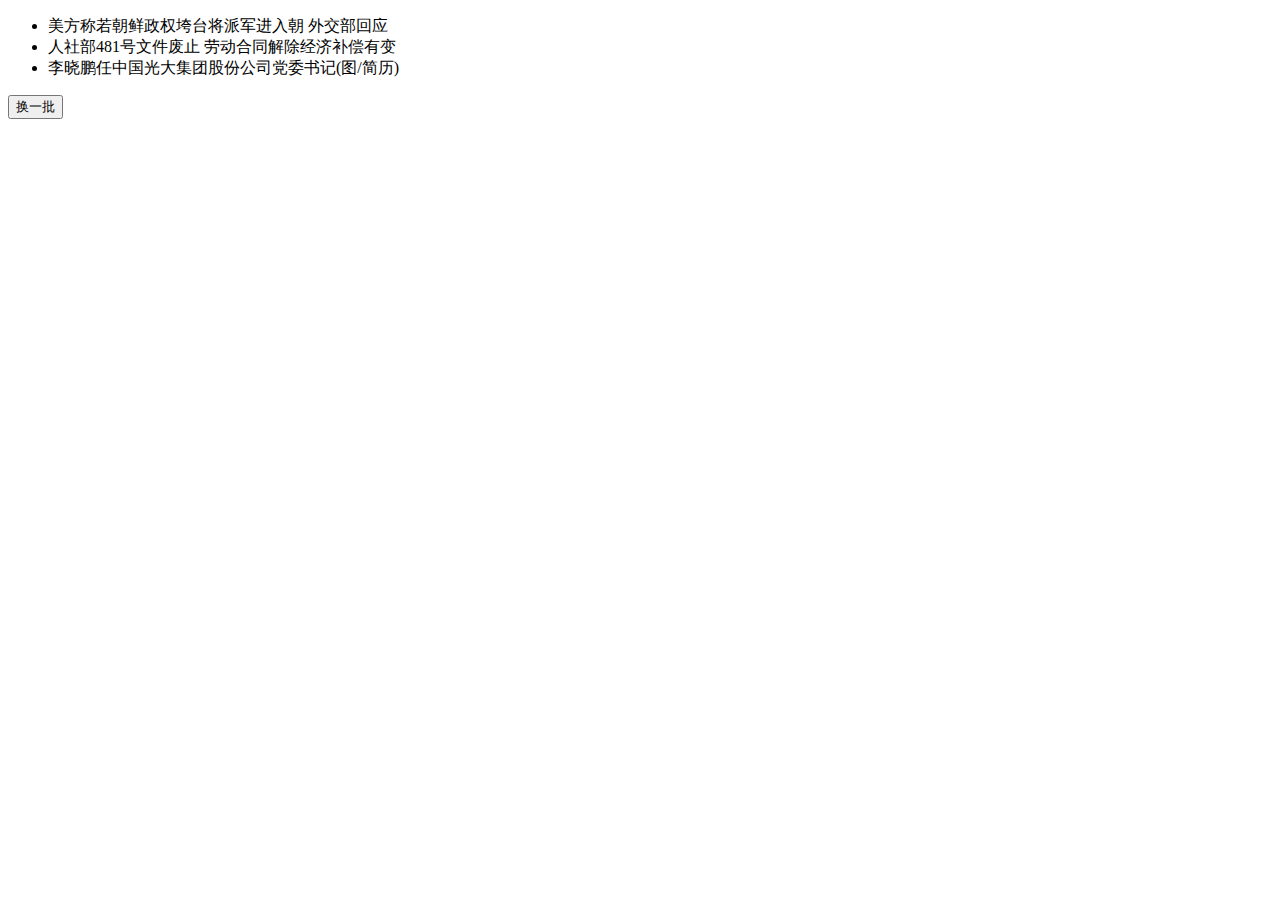
<file: 跨域/CORS/index.html>
<!DOCTYPE html>
<html lang="en">
<head>
	<meta charset="UTF-8">
	<title>CORS实现跨域</title>
</head>
<body>
	<div class="container">
		<ul class="news">
			<li>美方称若朝鲜政权垮台将派军进入朝 外交部回应</li>
			<li>人社部481号文件废止 劳动合同解除经济补偿有变</li>
			<li>李晓鹏任中国光大集团股份公司党委书记(图/简历)</li>
		</ul>
		<button class="btn">换一批</button>
	</div>

	<script>
		$('.btn').addEventListener('click',function(){

			var xhr = new XMLHttpRequest();
			xhr.open('GET','http://127.0.0.1:8080/getNews',true);
			xhr.send();
			xhr.onload = function(){
				appendHtml(JSON.parse(xhr.responseText))
			}
		})
		
		function appendHtml(news){
			var html = '';
			for(var i = 0; i<news.length;i++){
				html += '<li>' + news[i] + '</li>';
			}
			console.log(html);
			$('.news').innerHTML = html;
		}

		function $(id){
			return document.querySelector(id);
		}
	</script>
</body>
</html>
</file>
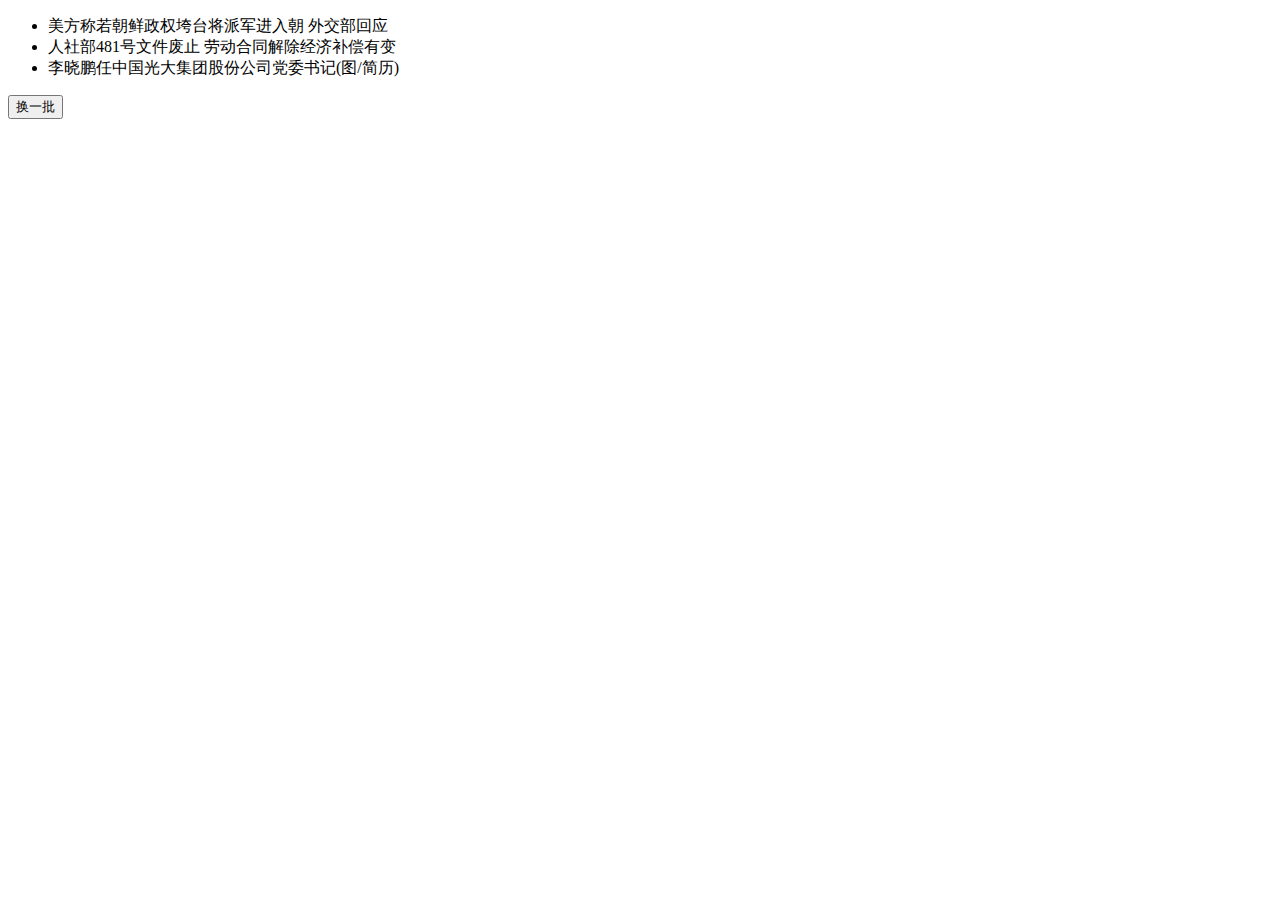
<file: 跨域/JSONP/index.html>
<!DOCTYPE html>
<html lang="en">
<head>
	<meta charset="UTF-8">
	<title>JSONP实现跨域</title>
</head>
<body>
	<div class="container">
		<ul class="news">
			<li>美方称若朝鲜政权垮台将派军进入朝 外交部回应</li>
			<li>人社部481号文件废止 劳动合同解除经济补偿有变</li>
			<li>李晓鹏任中国光大集团股份公司党委书记(图/简历)</li>
		</ul>
		<button class="btn">换一批</button>
	</div>

	<script>
		$('.btn').addEventListener('click',function(){
			var script = document.createElement('script');
			script.src = 'http://localhost:8080/getNews?callback=appendHtml';
			//当点击按钮时，会在head中生成一个script标签，并下载标签中引用的链接内容。
			document.head.appendChild(script);
			document.head.removeChild(script);
			//为了避免生成太多script标签，生成之后立刻删除
		})
		function appendHtml(news){
			var html = '';
			for(var i = 0; i<news.length;i++){
				html += '<li>' + news[i] + '</li>';
			}
			console.log(html);
			$('.news').innerHTML = html;
		}

		function $(id){
			return document.querySelector(id);
		}
	</script>
</body>
</html>
</file>
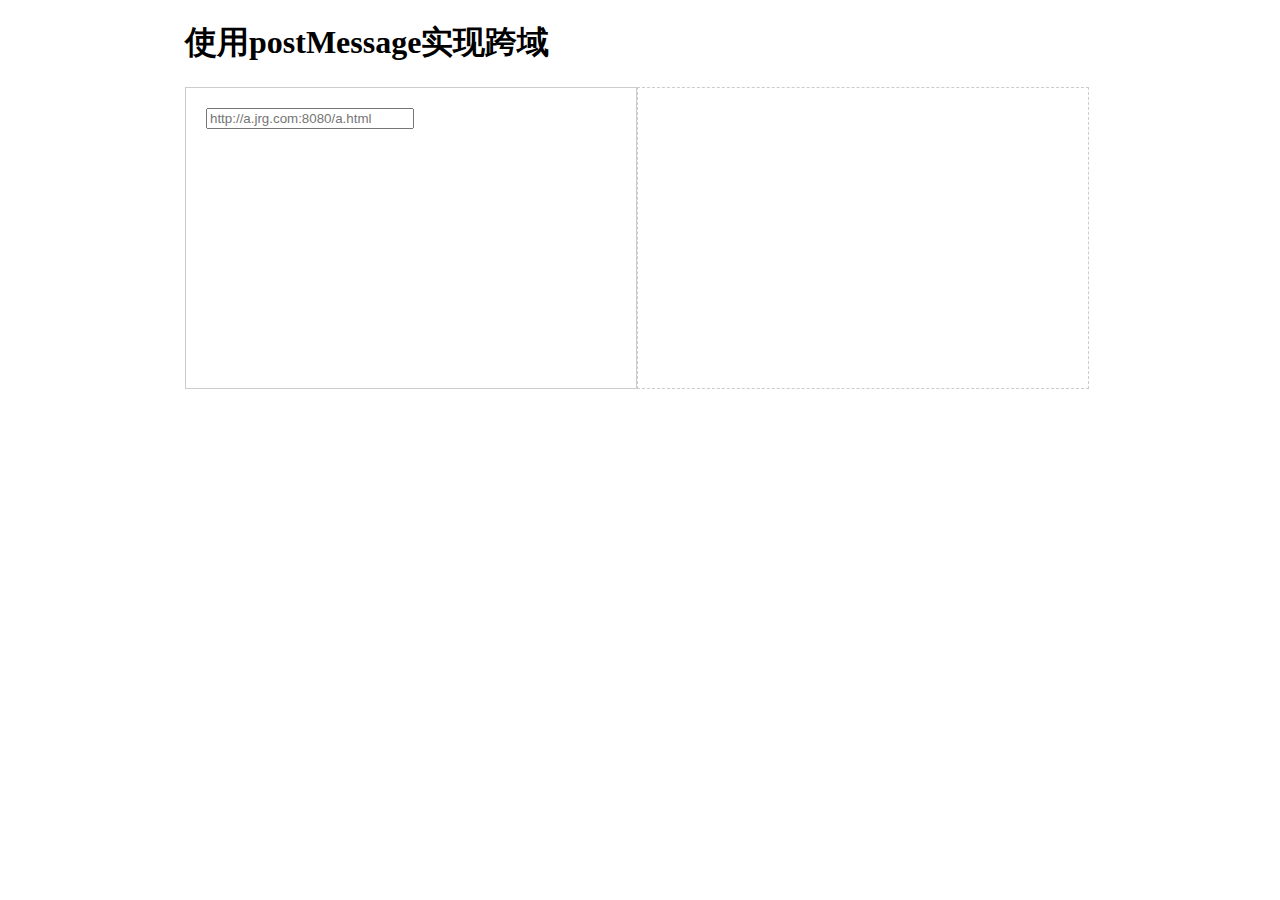
<file: 跨域/postMessage/a.html>
<!DOCTYPE html>
<html lang="en">
<head>
  <meta charset="UTF-8">
  <title>postMessage</title>
  <style>
  .ct{
    width: 910px;
    margin: auto;
  }
  .main{
    float: left;
    width: 450px;
    height: 300px;
    border: 1px solid #ccc;
  }
  .main input{
    margin: 20px;
    width: 200px;
  }
  .iframe{
    float: right;
  }
  iframe{
    width: 450px;
    height: 300px;
    border: 1px dashed #ccc;
  }
</style>
</head>
<body>
  <div class="ct">
  <h1>使用postMessage实现跨域</h1>
  <div class="main">
    <input type="text" placeholder="http://a.jrg.com:8080/a.html">
  </div>

  <iframe src="http://b.jrg.com:8080/b.html" frameborder="0" ></iframe>

</div>

<script>
  //URL: http://a.jrg.com:8080/a.html
  $('.main input').addEventListener('input', function(){
    console.log(this.value);
    window.frames[0].postMessage(this.value,'*');
  })
  window.addEventListener('message',function(e) {
      $('.main input').value = e.data
      console.log(e.data);
  });
  function $(id){
    return document.querySelector(id);
  }

</script>
</body>
</html>
</file>
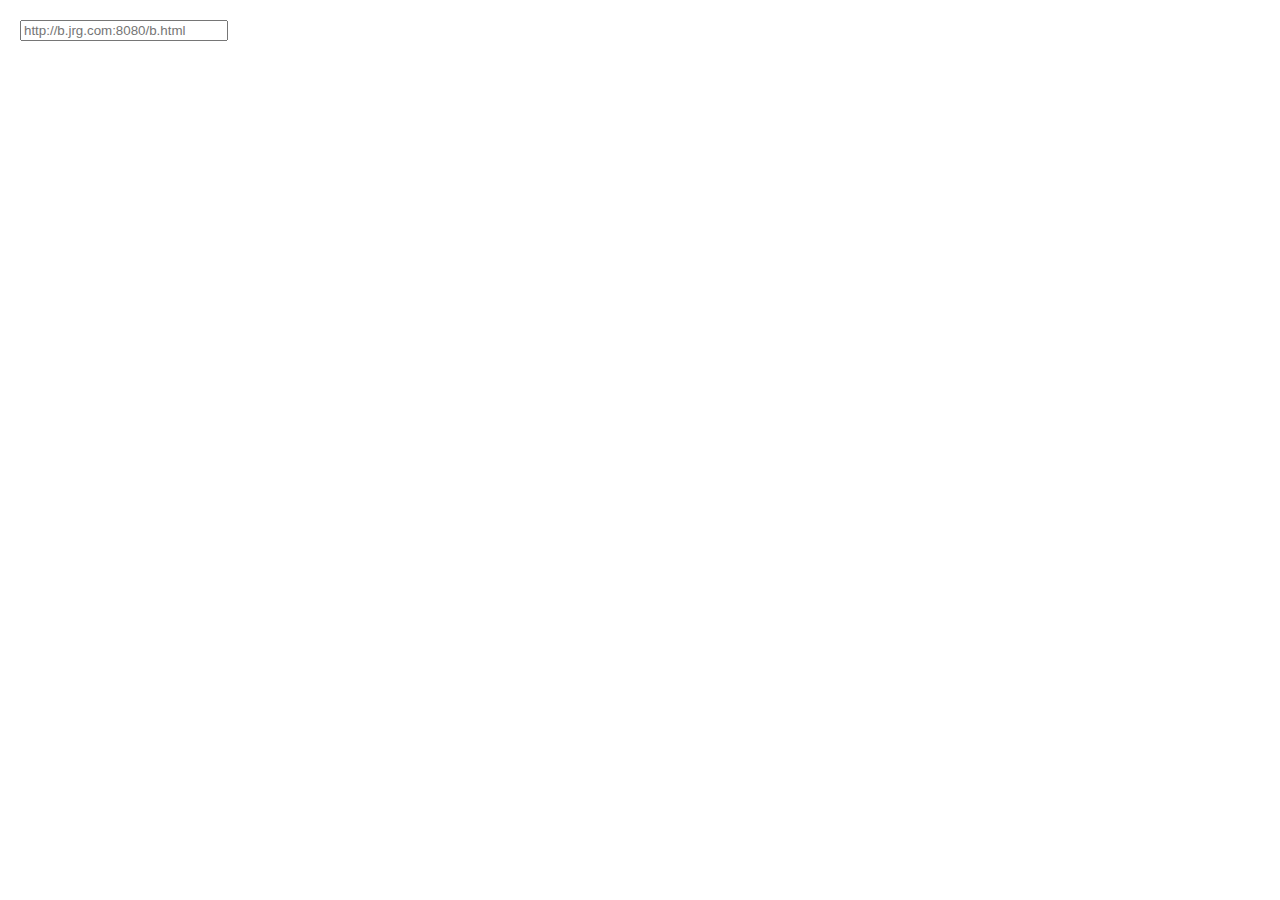
<file: 跨域/postMessage/b.html>
<!DOCTYPE html>
<html lang="en">
<head>
	<meta charset="utf-8">
	<title>postMessage</title>
	<style>
		html,body{
			margin: 0;
		}
		input{
			margin: 20px;
			width: 200px;
		}
	</style>
</head>
<body>
	<input id="input" type="text"  placeholder="http://b.jrg.com:8080/b.html">
	<script>
	// URL: http://b.jrg.com:8080/b.html
	$('#input').addEventListener('input', function(){
		//将当前窗口的值通过.postMessage发送给window.parent所选中的窗口
		window.parent.postMessage(this.value, '*');//'*':代表任何网站
	})
	//这个事件监听从a.html发送过来的数据
	window.addEventListener('message',function(e) {
			$('#input').value = e.data
	    console.log(e.data);
	});
	function $(id){
		return document.querySelector(id);
	}
	</script>
</body>


</html>
</file>
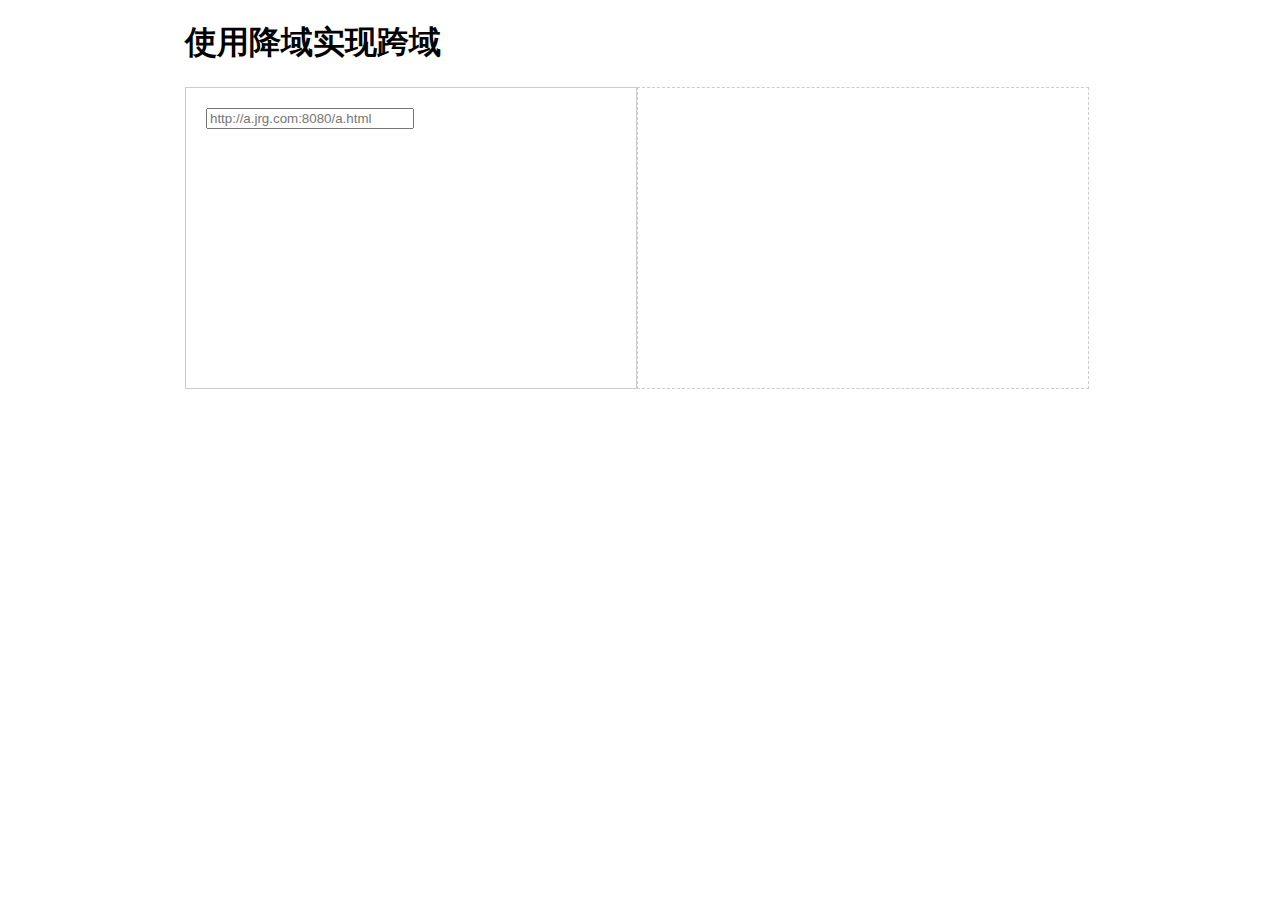
<file: 跨域/降域/a.html>
<!DOCTYPE html>
<html lang="en">
<head>
  <meta charset="UTF-8">
  <title>降域</title>
  <style>
  .ct{
    width: 910px;
    margin: auto;
  }
  .main{
    float: left;
    width: 450px;
    height: 300px;
    border: 1px solid #ccc;
  }
  .main input{
    margin: 20px;
    width: 200px;
  }
  .iframe{
    float: right;
  }
  iframe{
    width: 450px;
    height: 300px;
    border: 1px dashed #ccc;
  }
</style>
</head>
<body>
  <div class="ct">
  <h1>使用降域实现跨域</h1>
  <div class="main">
    <input type="text" placeholder="http://a.jrg.com:8080/a.html">
  </div>

  <iframe src="http://b.jrg.com:8080/b.html" frameborder="0" ></iframe>

</div>

<script>
//URL: http://a.jrg.com:8080/a.html
document.querySelector('.main input').addEventListener('input', function(){
  console.log(this.value); //在控制台打出输入框输入的内容
  window.frames[0].document.querySelector('input').value = this.value;
})
document.domain = "jrg.com"
</script>
</body>
</html>
</file>
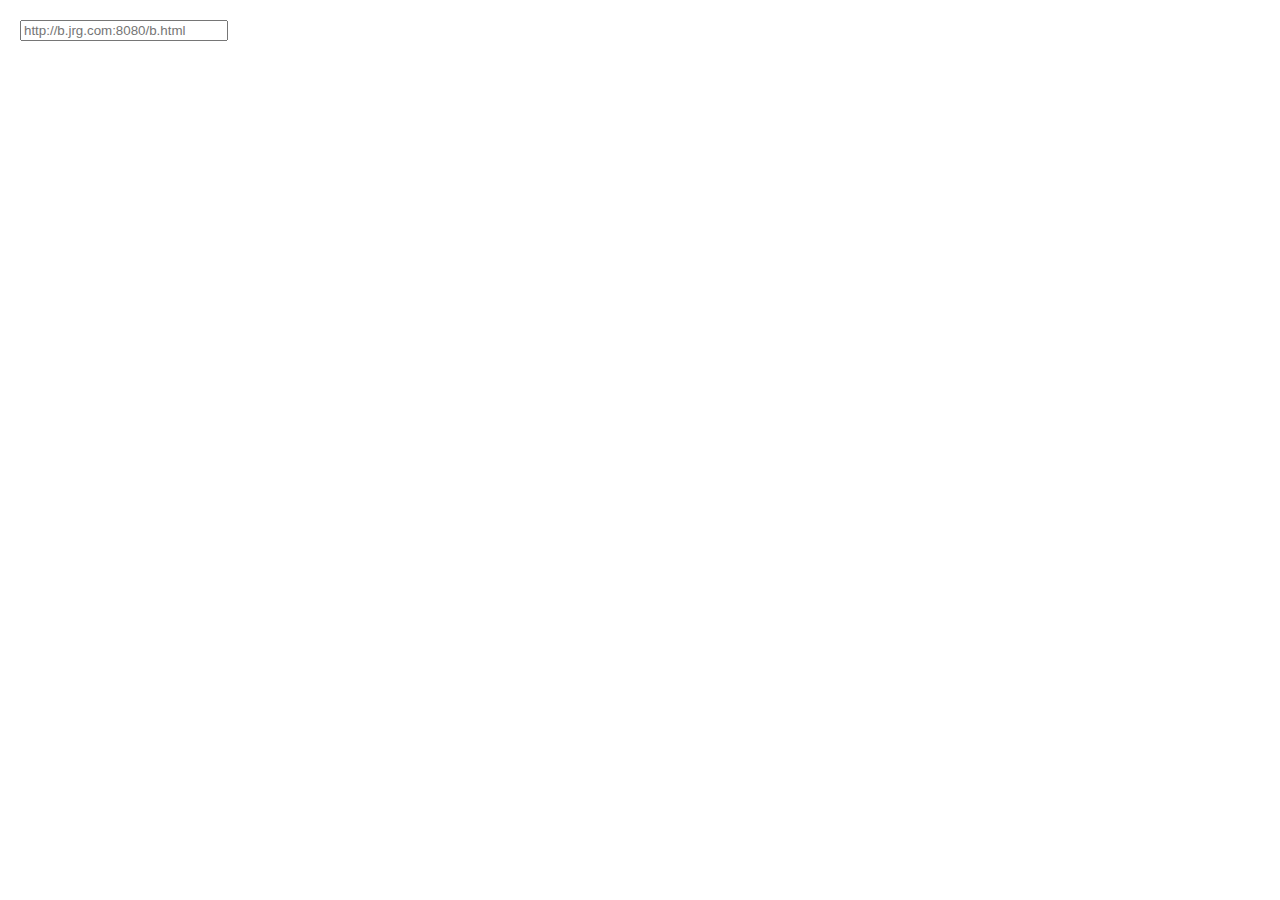
<file: 跨域/降域/b.html>
<!DOCTYPE html>
<html lang="en">
<head>
	<meta charset="utf-8">
	<title>降域</title>
	<style>
		html,body{
			margin: 0;
		}
		input{
			margin: 20px;
			width: 200px;
		}
	</style>
</head>
<body>

	<input id="input" type="text"  placeholder="http://b.jrg.com:8080/b.html">
<script>
// URL: http://b.jrg.com:8080/b.html
 
document.querySelector('#input').addEventListener('input', function(){
	window.parent.document.querySelector('input').value = this.value;
})
document.domain = 'jrg.com';
</script>
</body>
</html>
</file>
